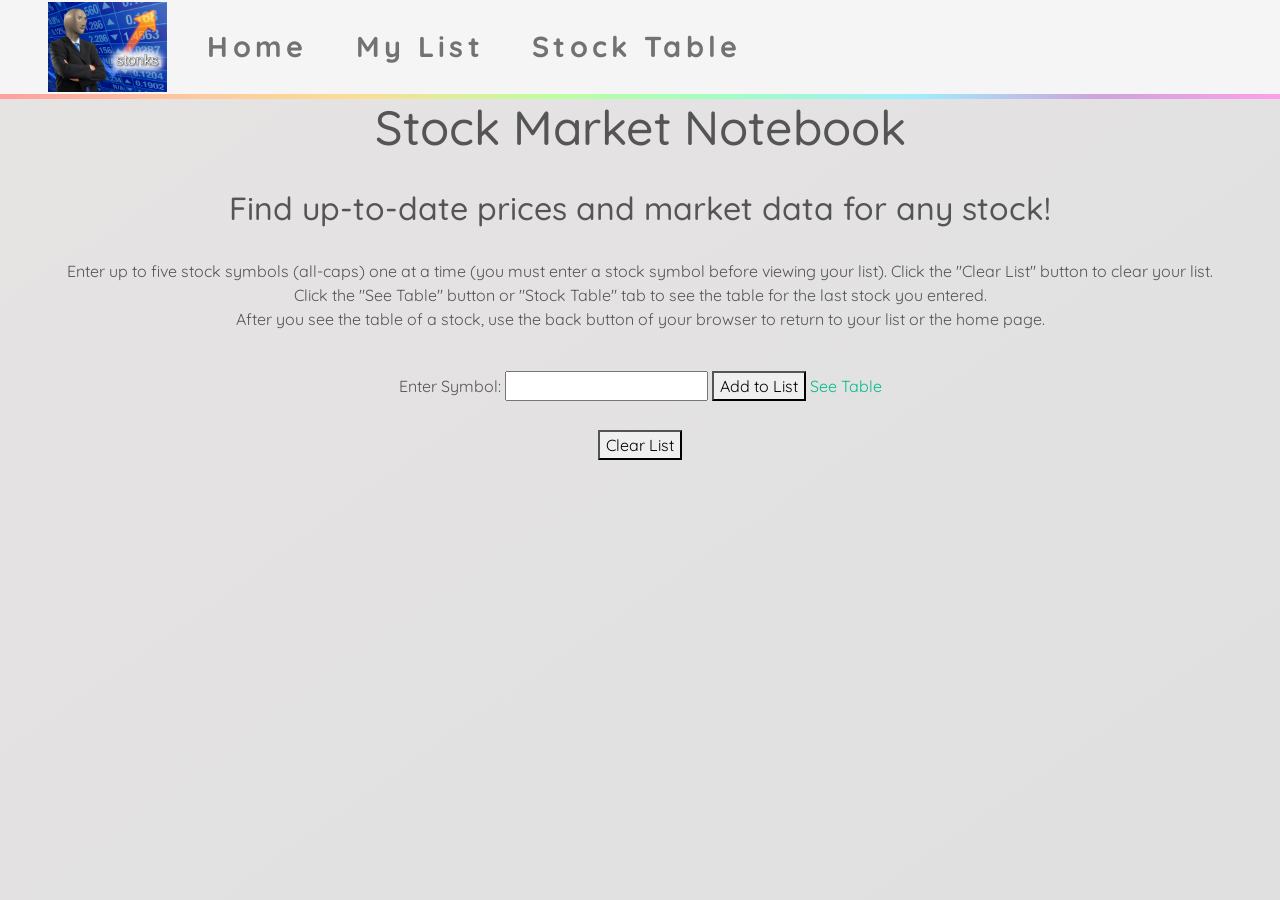
<file: templates/index.html>
<!DOCTYPE html>
<html lang="en">
    <head>
        <style>
            p {text-align: center;}
            form {text-align: center;}
            h1 {text-align: center;}
            h3 {text-align: center}
        </style>
        <meta charset="UTF-8">
        <title>Stock Notebook</title>
        <link rel="stylesheet" href="/static/bootstrap.min.css">
        <link rel='stylesheet' href='/static/styles.css' />
    </head>
    <body>
        <!-- navigation bar -->
    <nav class="navbar navbar-expand">
        <div class="collapse navbar-collapse">
            <ul class="navbar-nav">
                <li class="nav-item">
                    <a href="/"><img class="logo" src="/static/stonks.png" alt="stonks"></a>
                </li>
                <li class="nav-item">
                    <a class="nav-link" href="/">Home</a>
                </li>
                <li class="nav-item">
                    <a class="nav-link" href="/my-list">My List</a>
                <li class="nav-item">
                    <a class="nav-link" href="/stock_table">Stock Table</a>
                </li>
            </ul>
        </div>
    </nav>
    <h1>Stock Market Notebook</h1> <br>
        <h3>Find up-to-date prices and market data for any stock!</h3> <br> 
        <p>Enter up to five stock symbols (all-caps) one at a time (you must enter a stock symbol before viewing your list). Click the "Clear List" button to clear your list. <br>
        Click the "See Table" button or "Stock Table" tab to see the table for the last stock you entered. <br>
        After you see the table of a stock, use the back button of your browser to return to your list or the home page. </p><br>
        <form method="post">
            <label for="stock">Enter Symbol:</label>
            <input type="text" name="stock">
            <button type="submit"> Add to List</button>
            <a href="http://127.0.0.1:5000/stock_table">See Table</a>
            <br />
        </form> <br>
        <form method='get'>
            <button type="submit">Clear List</button>
        </form>
    </body>
</html>
</file>
<file: static/styles.css>
@import url('https://fonts.googleapis.com/css?family=Quicksand&display=swap');
@import url('https://fonts.googleapis.com/css?family=Quicksand&display=swap');


/** ---------------------- GENERAL ---------------------- **/

html {
    min-height: 100%;
}

body {
  background: linear-gradient(to bottom right,  #e6e3e3, #e0e0e0);
  color: #555555;
  font-size: 1.0em;
  font-family: 'Quicksand';
  background-attachment: fixed;
}

/** ---------------------- NAVBAR ---------------------- **/

.navbar {
  z-index: 1;
  background: #f5f5f5;
  border-image: linear-gradient(to right, #FE9F9F, #FEC79F, #fadf94, #BEFE9F, #9FFEC5, #9FEDFE, #CFA3DF, #FE9FE9);
  border-left: 0px;
  border-right: 0px;
  border-top: 0px;
  border-bottom: 5px solid;
  border-image-slice: 1;
  width: 100%;
  height: 6.2em;
}


.navbar-expand {
  -webkit-box-orient: horizontal;
  -webkit-box-direction: normal;
  flex-flow: row nowrap;
  -webkit-box-pack: start;
  justify-content: flex-start;
}

.nav-item { 
  margin-left: 2em;  
  vertical-align: bottom;
}

.nav-link { 
  font-family: 'Quicksand'; 
  font-size: 2.25vw; 
  font-weight: bold; 
  color: #727272;
  text-shadow: 0px 0px 0px #e6e6e6; 
  letter-spacing: 0.15em;
  margin-top: .5em;
}

.nav-link:hover {
  color: #aaaaaa;
}

img.logo { max-height: 7vw; }


.container {
    margin-top: 1rem;
}
</file>
